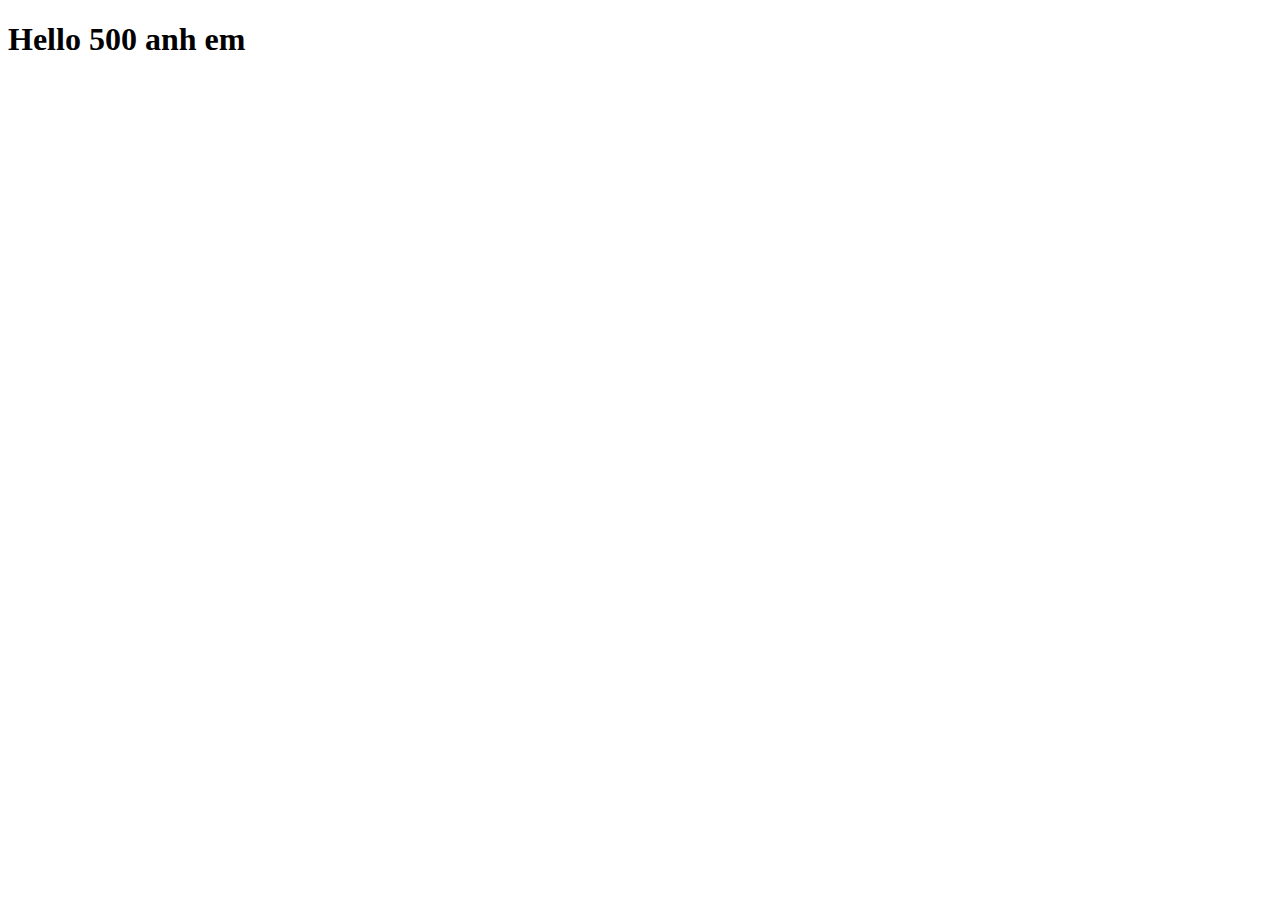
<file: Buoi-1/index.html>
<!DOCTYPE html>
<html lang="en">
<head>
    <meta charset="UTF-8">
    <meta name="viewport" content="width=device-width, initial-scale=1.0">
    <title>JavaScript buổi 1</title>
</head>
<body>
    <h1>Hello 500 anh em</h1>

    <!-- Import main.js -->
    <script src="./assets/js/main.js"></script>
</body>
</html>
</file>
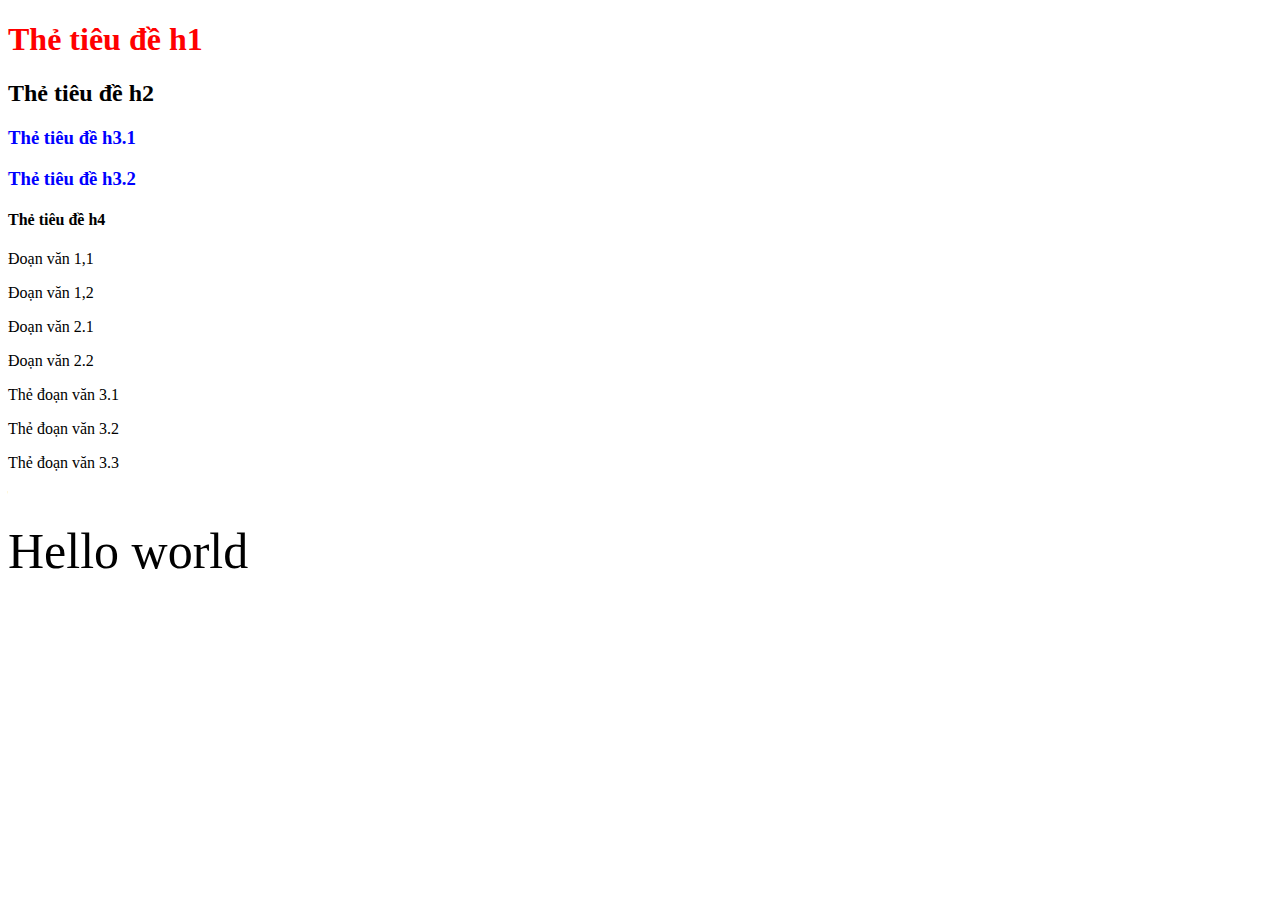
<file: Buoi-5.1/index.html>
<!DOCTYPE html>
<html lang="en">
    <head>
        <meta charset="UTF-8" />
        <meta name="viewport" content="width=device-width, initial-scale=1.0" />
        <title>Buoi 5. DOM</title>
    </head>
    <body>
        <h1 id="title-1">Thẻ tiêu đề h1</h1>

        <h2 id="title-2">Thẻ tiêu đề h2</h2>

        <h3>Thẻ tiêu đề h3.1</h3>
        <h3>Thẻ tiêu đề h3.2</h3>

        <!-- Truy cập phân tử = querySelector -->
        <h4 id="title-4">Thẻ tiêu đề h4</h4>

        <p class="para-1">Đoạn văn 1,1</p>
        <p class="para-1">Đoạn văn 1,2</p>


        <!-- Truy cập với querySelectorAll -->
        <p class="para-2">Đoạn văn 2.1</p>
        <p class="para-2">Đoạn văn 2.2</p>



        <!-- Truy cập phần tử thông qua quan hệ -->
        <div class="box-1">
            <div class="box-2">
                <p>Thẻ đoạn văn 3.1</p>
                <p>Thẻ đoạn văn 3.2</p>
                <p>Thẻ đoạn văn 3.3</p>
            </div>
        </div>


        <!-- Lấy nội dung phần tử -->
        <p class="para-4">Thẻ đoạn văn 4</p>



        <script src="./assets/js/index.js"></script>

    </body>
</html>
</file>
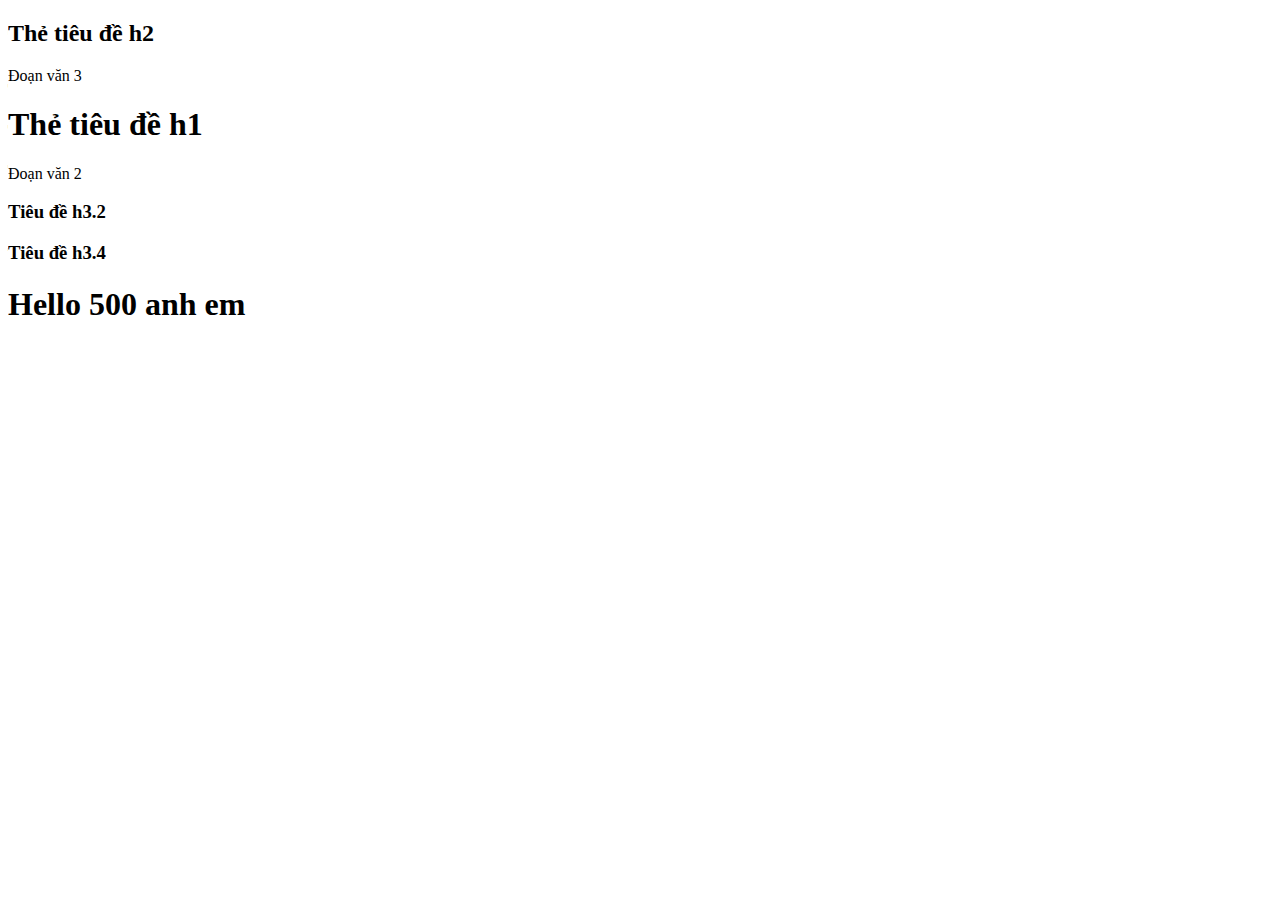
<file: Buoi-6.1/index.html>
<!DOCTYPE html>
<html lang="en">
    <head>
        <meta charset="UTF-8" />
        <meta name="viewport" content="width=device-width, initial-scale=1.0" />
        <title>Buổi 6: JavaScript Basic</title>
    </head>
    <body>
        <!-- Thêm mới -->
        <div class="box-1">
            <h1>Thẻ tiêu đề h1</h1>
        </div>

        <!-- Xóa -->
        <div class="box-2">
            <h3 class="heading-3_1">Tiêu đề h3.1</h3>
            <h3 class="heading-3.2">Tiêu đề h3.2</h3>
            <h3>Tiêu đề h3.3</h3>
            <h3>Tiêu đề h3.4</h3>
        </div>

        <!-- Thay thế -->
        <div class="box-3">
            <h4>Thẻ tiêu đề h4</h4>
        </div>

        <script src="./assets/js/index.js"></script>
    </body>
</html>
</file>
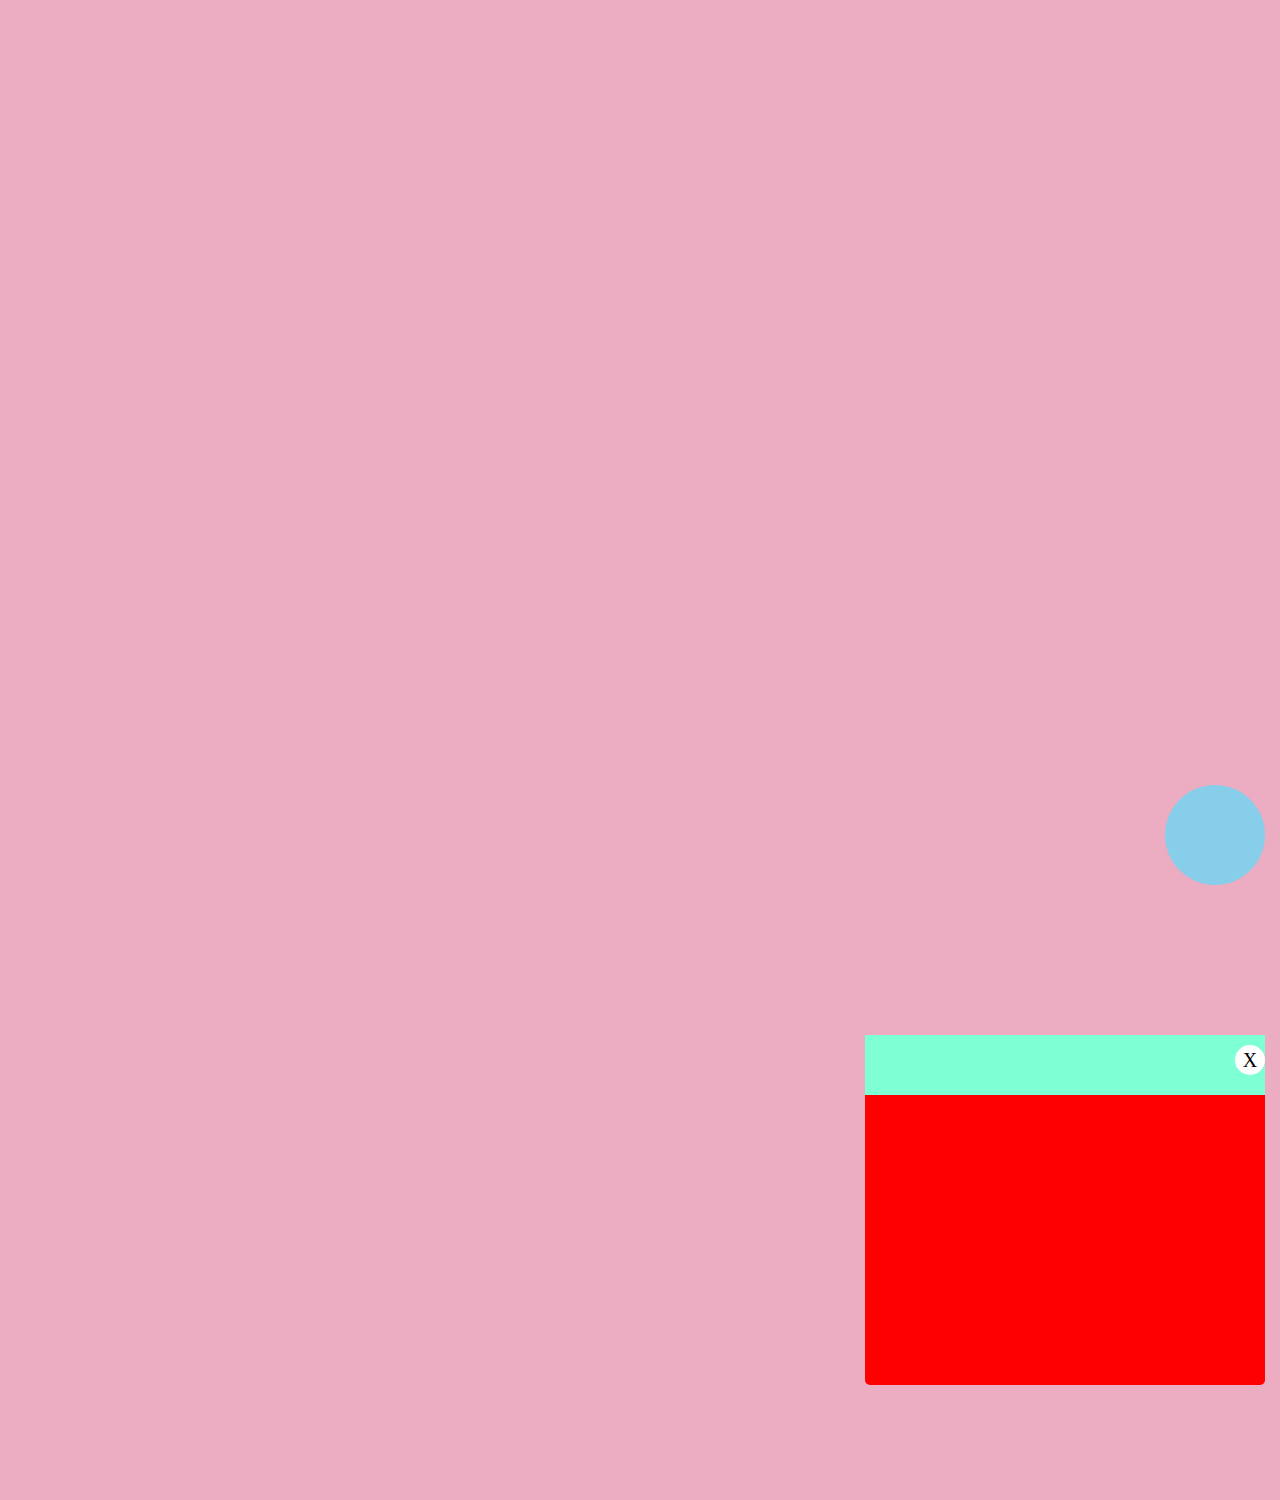
<file: Buoi-6.2/index.html>
<!DOCTYPE html>
<html lang="en">
    <head>
        <meta charset="UTF-8" />
        <meta name="viewport" content="width=device-width, initial-scale=1.0" />
        <title>Buổi 6: JavaScript Basic Event</title>
        <link rel="stylesheet" href="./assets/css/styles.css" />
    </head>
    <body>
        <!-- 
            Cách 3: Lắng nghe sự kiện trên DOM với addEventListener 
         -->
        <!-- <button class="button-3"> Click Me !!!</button> -->

        <!-- Main -->
        <div class="main"></div>

        <!-- Popup Chat -->
        <div class="box-chat">
            <div class="ic-chat"></div>
            <div class="content-chat">
                <!-- Nội dung chat -->
                <div class="content-header">
                    <div class="close">X</div>
                </div>
                <div class="content-body"></div>
            </div>
        </div>

        <script src="./assets/js/index.js"></script>
    </body>
</html>
</file>
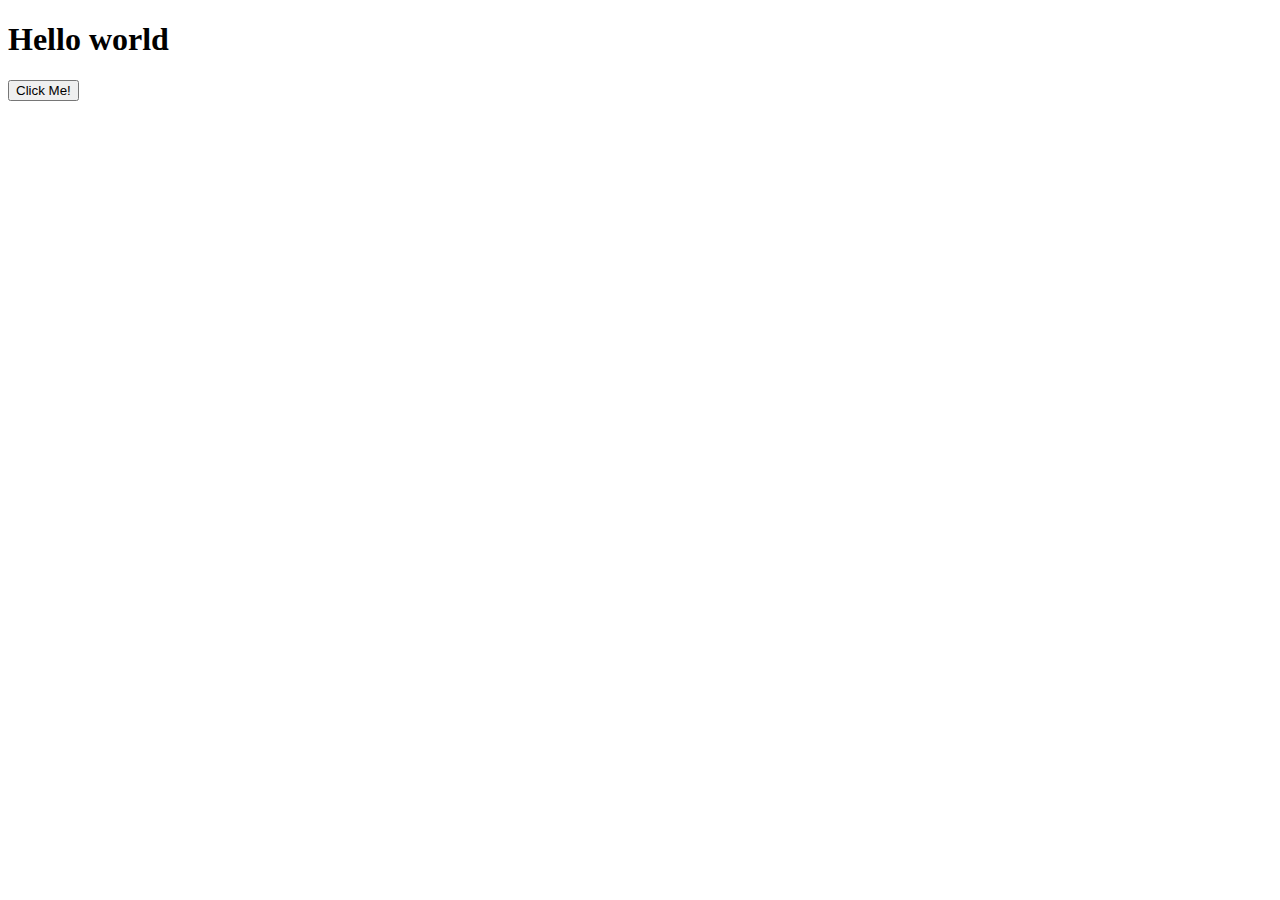
<file: Buoi-7.1/index.html>
<!DOCTYPE html>
<html lang="en">
<head>
    <meta charset="UTF-8">
    <meta name="viewport" content="width=device-width, initial-scale=1.0">
    <title>Buổi 7</title>
</head>
<body>
    <h1>Hello world</h1>
    <button class="click-me">Click Me!</button>

    <script src="./assets/js/index.js"></script>
</body>
</html>
</file>
<file: Buoi-6.2/assets/css/styles.css>
* {
    padding: 0;
    margin: 0;
    box-sizing: border-box;
}

/* Main */
.main {
    width: 100%;
    height: 1500px;
    background-color: rgb(236, 172, 193);
}

.box-chat {
    position: fixed;
    right: 15px;
    bottom: 15px;
}

.ic-chat {
    width: 100px;
    height: 100px;
    background-color: skyblue;
    border-radius: 50%;
}

.content-chat {
    width: 400px;
    height: 350px;
    background-color: red;
    border-radius: 5px;
    /* display: none; */

    position: absolute;
    right: 0;
    /* bottom: 160px; */
    bottom: -500px;
    transition: bottom 0.3s;
}

.content-header {
    width: 100%;
    height: 60px;
    background-color: aquamarine;
    position: relative;
}

.content-header .close {
    position: absolute;
    cursor: pointer;
    top: 10px;
    right: 0;
    width: 30px;
    height: 30px;
    font-size: 20px;
    border-radius: 50%;
    background-color: #fff;
    display: flex;
    align-items: center;
    justify-content: center;
}

.content-chat.active {
    bottom: 160px;
}
</file>
